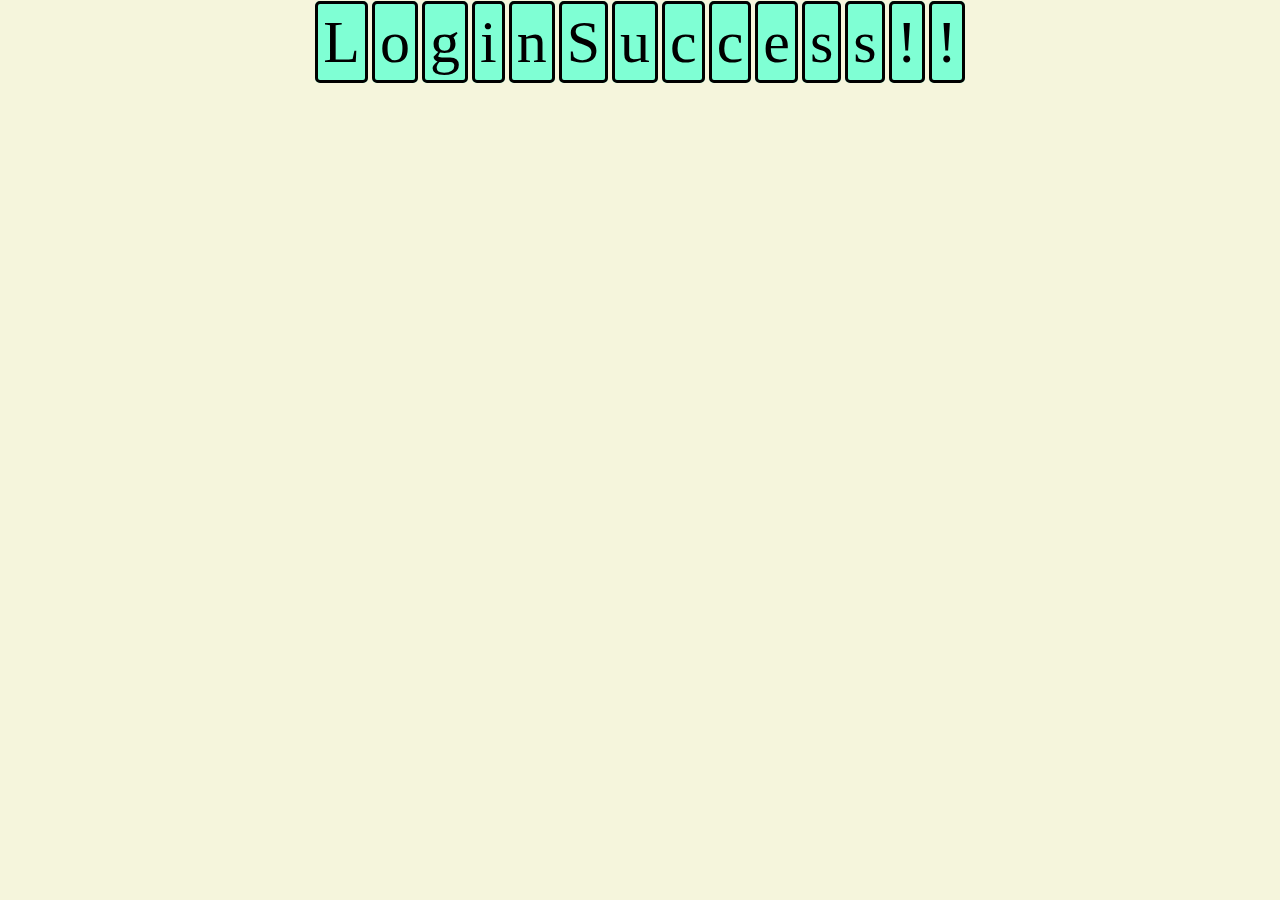
<file: message.html>
<!DOCTYPE html>
<html lang="en">

<head>
    <meta charset="UTF-8">
    <meta http-equiv="X-UA-Compatible" content="IE=edge">
    <meta name="viewport" content="width=device-width, initial-scale=1.0">
    <link rel="stylesheet" href="style.css">
    <title>Congrats!!!</title>
</head>

<body>
    <center>
        <span>L</span>
        <span>o</span>
        <span>g</span>
        <span>i</span>
        <span>n</span>
        <span>S</span>
        <span>u</span>
        <span>c</span>
        <span>c</span>
        <span>e</span>
        <span>s</span>
        <span>s</span>
        <span>!</span>
        <span>!</span>
    </center>
</body>

</html>
</file>
<file: style.css>
body {
    background-color: beige;
}

#main-group {
    background-color: aqua;
    padding: 12px 12px 12px 12px;
    margin: 12px 12px 12px 12px;
}

#inner-group {
    background-color: chocolate;
    padding: 12px 12px 12px 12px;
    margin: 12px 920px 12px 220px;
}

span {
    border-style: solid;
    border-radius: 5px;
    padding: 5px 5px 5px 5px;
    font-size: 60px;
    background-color: aquamarine;
    margin-left: auto;
    margin-right: auto;
    transform: translate(-50%, -50%);
}
</file>
